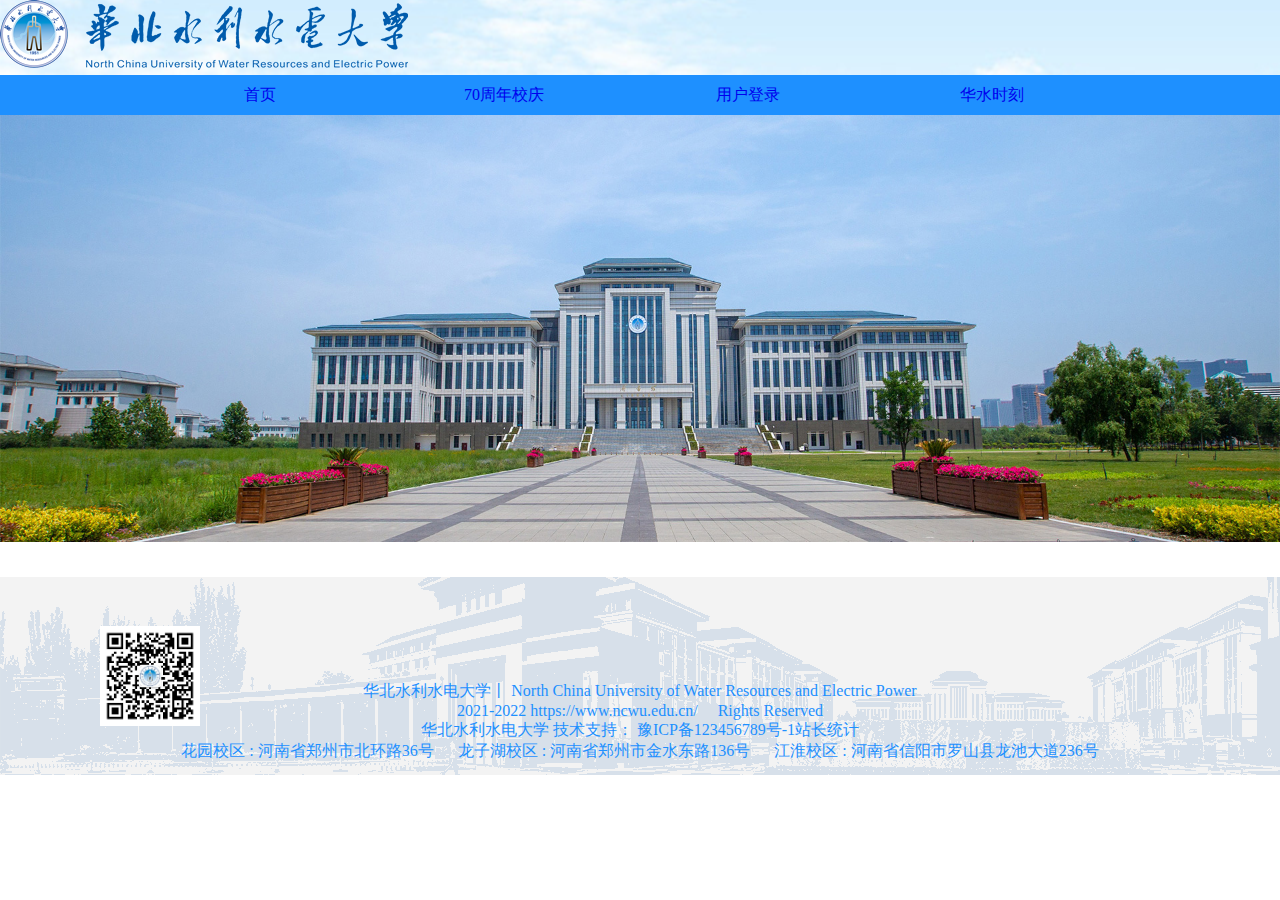
<file: index.html>
<!DOCTYPE html>
<html lang="en">
    <head>
        <title>Index</title>
        <meta charset="utf-8">
        <link rel="stylesheet" href="../css/index.css">
        <link rel="stylesheet" href="../css/demo.css">
    </head>

    <body>
<!--        header  start-->
        <header>
            <a href="index.html">
                <img src="../images/logo.jpg" alt="Ncwu">
            </a>

            <div id="person">
                <button style="display: none" id="btn">退出</button>
            </div>
        </header>

        <div id="top">
            <nav class="container">
                <a href="index.html">首页</a>
                <a href="1.html">70周年校庆</a>
                <a href="2.html">用户登录</a>
                <a href="3.html">华水时刻</a>
            </nav>
        </div>

        <div id="loopDiv">
            <div id="left" class="chooseBut"> < </div>
            <img src="../images/main_0.jpeg" id="pic">
            <div id="right" class="chooseBut"> > </div>
        </div>



<!--        foot start-->
        <footer id="foot">

            <img src="../images/vx.jpg" alt="Foot-Logo" id="ft">

            <p>
                华北水利水电大学丨 North China University of Water Resources and Electric Power
            </p>
            <p>
                2021-2022 https://www.ncwu.edu.cn/&emsp; Rights Reserved
            </p>
            <p>
                华北水利水电大学 技术支持： 豫ICP备123456789号-1站长统计
            </p>
            <p>
                花园校区 : 河南省郑州市北环路36号 &emsp; 龙子湖校区 : 河南省郑州市金水东路136号 &emsp; 江淮校区 : 河南省信阳市罗山县龙池大道236号
            </p>
        </footer>
<!--        foot end-->
        <script type="text/javascript" src="../js/index.js"></script>
    </body>
</html>
</file>
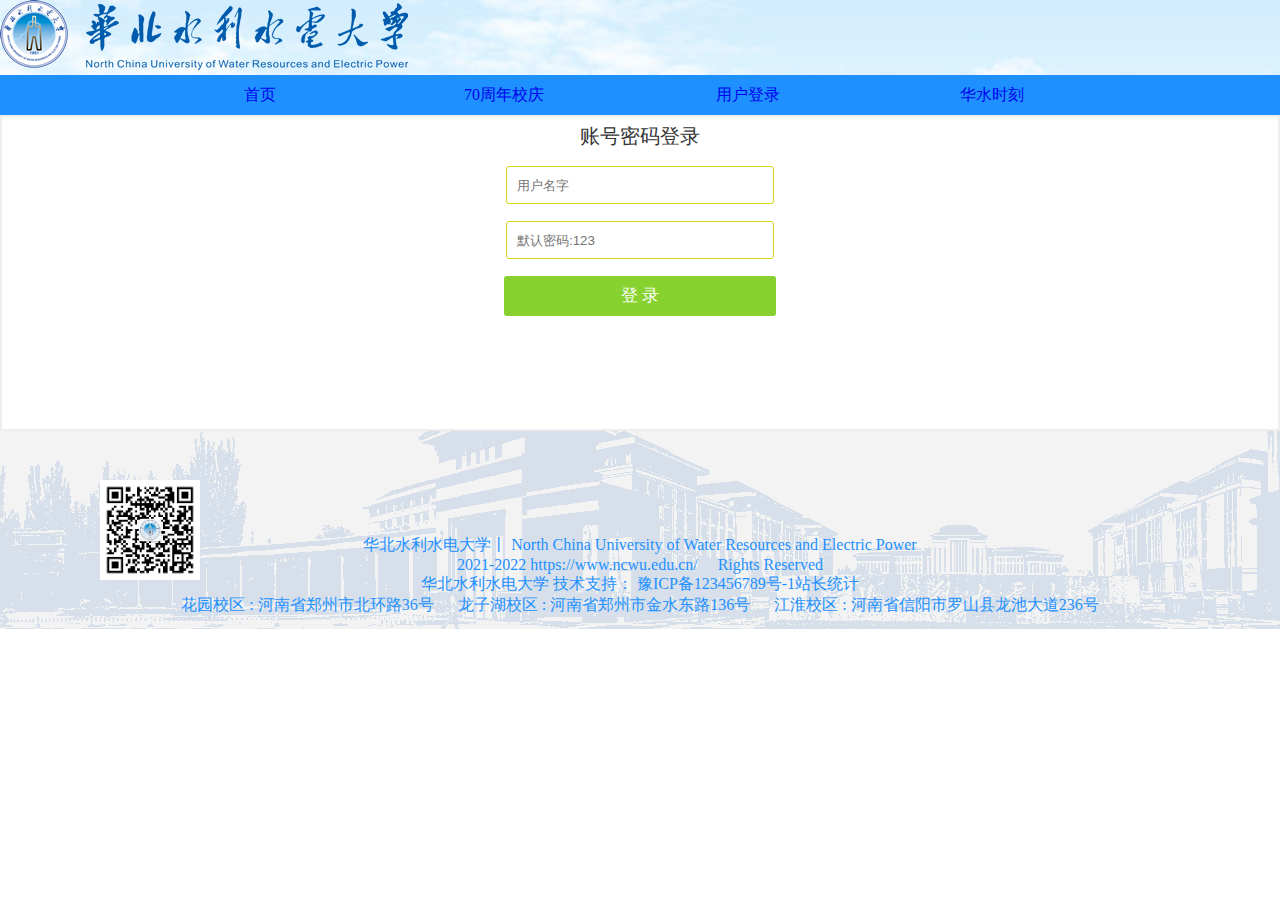
<file: 2.html>
<!DOCTYPE html>
<html lang="en">
    <head>
        <meta charset="UTF-8">
        <title>Title</title>

        <link rel="stylesheet" href="../css/index.css">
        <link rel="stylesheet" href="../css/2.css">
    </head>
    <body>
        <!--        header  start-->
        <header>
            <a href="index.html">
                <img src="../images/logo.jpg" alt="Ncwu">
            </a>
        </header>
        <!--        header end-->

        <!--        main start-->
        <div id="top">
            <nav class="container">
                <a href="index.html">首页</a>
                <a href="1.html">70周年校庆</a>
                <a href="2.html">用户登录</a>
                <a href="3.html">华水时刻</a>
            </nav>
        </div>



        <div class="wrap"><!--登录框的最外部的框框-->
            <div class="title"><!--账号密码字体存放的div-->
                账号密码登录
            </div>
            <form action="../html/index.html" method="post" id="form" onsubmit="return f()">
                <input type="text" class="input" placeholder="用户名字" id="name"/>
                <input type="text"class="input" placeholder="默认密码:123" id="pwd"/>
                <button type="submit" id="btn">登 录</button>
            </form>
        </div>
        <!--        foot start-->
        <footer id="foot">

            <img src="../images/vx.jpg" alt="Foot-Logo" id="ft">

            <p>
                华北水利水电大学丨 North China University of Water Resources and Electric Power
            </p>
            <p>
                2021-2022 https://www.ncwu.edu.cn/&emsp; Rights Reserved
            </p>
            <p>
                华北水利水电大学 技术支持： 豫ICP备123456789号-1站长统计
            </p>
            <p>
                花园校区 : 河南省郑州市北环路36号 &emsp; 龙子湖校区 : 河南省郑州市金水东路136号 &emsp; 江淮校区 : 河南省信阳市罗山县龙池大道236号
            </p>
        </footer>
        <!--        foot end-->

    </body>

    <script type="text/javascript" src="../js/2.js"></script>
</html>
</file>
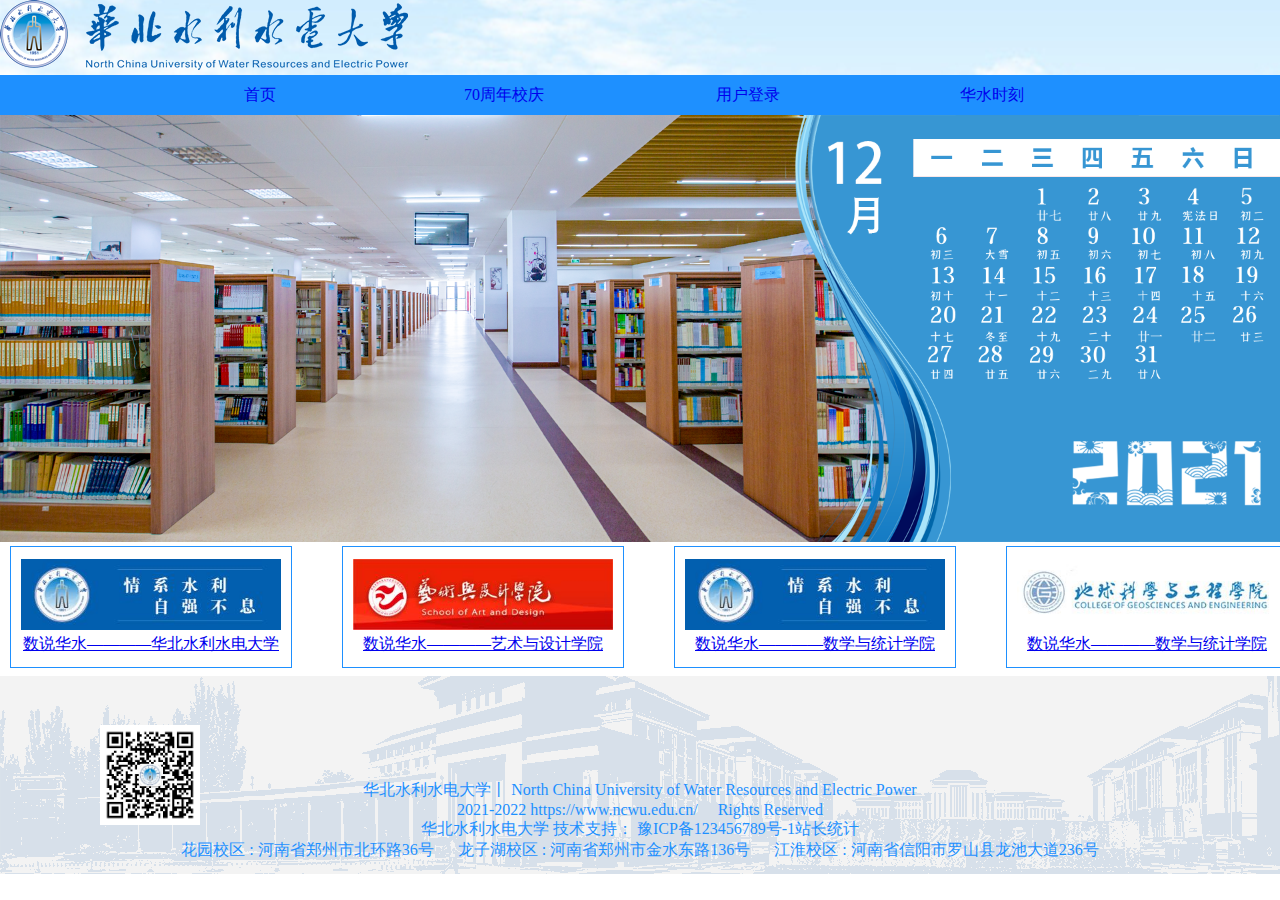
<file: 3.html>
<!DOCTYPE html>
<html lang="en">
    <head>
        <meta charset="UTF-8">
        <title>Title</title>

        <link rel="stylesheet" href="../css/index.css">
        <link rel="stylesheet" href="../css/3.css">
    </head>
    <body>
        <!--        header  start-->
        <header>
            <a href="index.html">
                <img src="../images/logo.jpg" alt="Ncwu">
            </a>
        </header>
        <!--        header end-->

        <!--        main start-->
        <div id="top">
            <nav class="container">
                <a href="index.html">首页</a>
                <a href="1.html">70周年校庆</a>
                <a href="2.html">用户登录</a>
                <a href="3.html">华水时刻</a>
            </nav>
        </div>

        <div id="main">

            <img src="../images/2021rili.png" alt="2021">

            <ul>
                <li>
                    <a href="https://www.toutiao.com/i6971969117771268640/">
                    <img src="../images/ncwu.jpeg" alt="Ncwu">
                    数说华水————华北水利水电大学
                    </a>
                </li>
                <li>
                    <a href="https://mp.weixin.qq.com/s/nLQ7onGKmEFfZHsJK43EUw">
                        <img src="../images/art.jpeg" alt="Art">
                        数说华水————艺术与设计学院
                    </a>
                </li>
                <li>
                    <a href="https://mp.weixin.qq.com/s/Vpc3FCVE6hsESMZFAeXdSg">
                        <img src="../images/math.jpeg" alt="Math">
                        数说华水————数学与统计学院
                    </a>
                </li>

                <li>
                    <a href="https://mp.weixin.qq.com/s/DsA2IDdaZpP5lOTNZRvPWg">
                        <img src="../images/earth.jpeg" alt="Earth">
                        数说华水————数学与统计学院
                    </a>
                </li>
            </ul>

        </div>



        <!--        foot start-->
        <footer id="foot">

            <img src="../images/vx.jpg" alt="Foot-Logo" id="ft">

            <p>
                华北水利水电大学丨 North China University of Water Resources and Electric Power
            </p>
            <p>
                2021-2022 https://www.ncwu.edu.cn/&emsp; Rights Reserved
            </p>
            <p>
                华北水利水电大学 技术支持： 豫ICP备123456789号-1站长统计
            </p>
            <p>
                花园校区 : 河南省郑州市北环路36号 &emsp; 龙子湖校区 : 河南省郑州市金水东路136号 &emsp; 江淮校区 : 河南省信阳市罗山县龙池大道236号
            </p>
        </footer>
        <!--        foot end-->



    </body>
</html>
</file>
<file: css/index.css>
*{
    margin: 0;
    padding: 0;
}

header #person {

    float: right;
    width: 200px;
    height: 75px;

    text-align: center;

    display: flex;
    flex-direction: column;
    justify-content: center;
}

header #person button {
    border-radius: 3px;

    float: right;
    width: 50px;
    height: 30px;
    margin: 2px;

    padding: 1px 7px 2px 7px;
    border: none;
    background-color:rgb(136,210,48) ;
    color: white;
    font-size: 17px;
}

header {
    height: 75px;
    background-image: url("../images/loginbar.jpg");
}

#top {
    width: 100%;
    background-color: dodgerblue;
}

.container {
    width: 1000px;
    margin: 0 auto;
}

.container a {
    display: inline-block;

    width: 240px;
    height: 40px;

    text-align: center;
    text-decoration: none;
    line-height: 40px;
}

img {
    max-width: 100%;
}


#foot{
    width: 100%;
    height: 198px;
    position:absolute;
    background-image: url(../images/foot.png);
}
#foot p{
    font-size: medium;
    color: dodgerblue;
    text-align: center;
}

#foot img {
    position: relative;

    width: 100px;
    height: 100px;

    top: 49px;
    left: 100px;
}
</file>
<file: css/demo.css>
#loopDiv{
    max-width: 100%;
    height: 462px;
}

#list{
    list-style: none;

    position: absolute;
    bottom: 10px;
    left: 250px;
}

.chooseBut{
    width: 30px;
    height: 60px;
    background-color: rgba(0,0,0,0.2);
    color: #fff;
    font-size: 30px;
    line-height: 60px;
    text-align: center;
    display: none;
}

#left{
    position: absolute;
    left: 50px;
    top: 290px;

    background-color: dodgerblue;
}
#right{
    position: absolute;
    right: 50px;
    top: 290px;

    background-color: dodgerblue;
}
</file>
<file: css/2.css>
.wrap{
    max-width: 100%;
    height: 312px;
    border: solid rgb(238,238,238) 2px;
    background-color: white;
    /*margin: 0px auto;*/
}
.wrap .title{
    margin-top: 6px;
    margin-bottom: 16px;
    font-size: 20px;
    color: rgb(51,51,51);
    text-align: center;/*居中*/

}

.wrap #form{
    text-align: center;
    height:150px ;
    width: 272px;
    margin: 0px auto;

}
.wrap #form .input{
    height: 38px;
    width: 268px;
    box-sizing: border-box;
    padding: 10px;
    padding-right: 0px;
    margin-bottom: 17px;
    border-radius: 3px;
    border: solid rgb(214,214,21)  1px;
}
.wrap #form #btn{
    border-radius: 3px;
    height: 37px;
    width: 258px;
    padding: 1px 7px 2px 7px;
    box-sizing: content-box;
    border: none;
    background-color:rgb(136,210,48) ;
    color: white;
    font-size: 17px;
}
</file>
<file: css/3.css>
#main {
    width: 100%;
    margin: auto;
}
li{
    list-style: none;
}
#main img {
    display: inline-block;

    text-align: center;
}
#main ul{
    width: 1300px;
    height: 130px;

    margin: 0 auto;
}
#main ul li{
    padding: 10px;

    text-align: center;

    float: left;
    width: 260px;
    height: 100px;
    margin-left: 50px;

    display: flex;
    flex-direction: column;
    justify-content: center;

    border: 1px solid dodgerblue;
}
#main ul li:nth-child(1){
    margin-left: 10px;
}

#main img {
    width: 100%;
}
</file>
